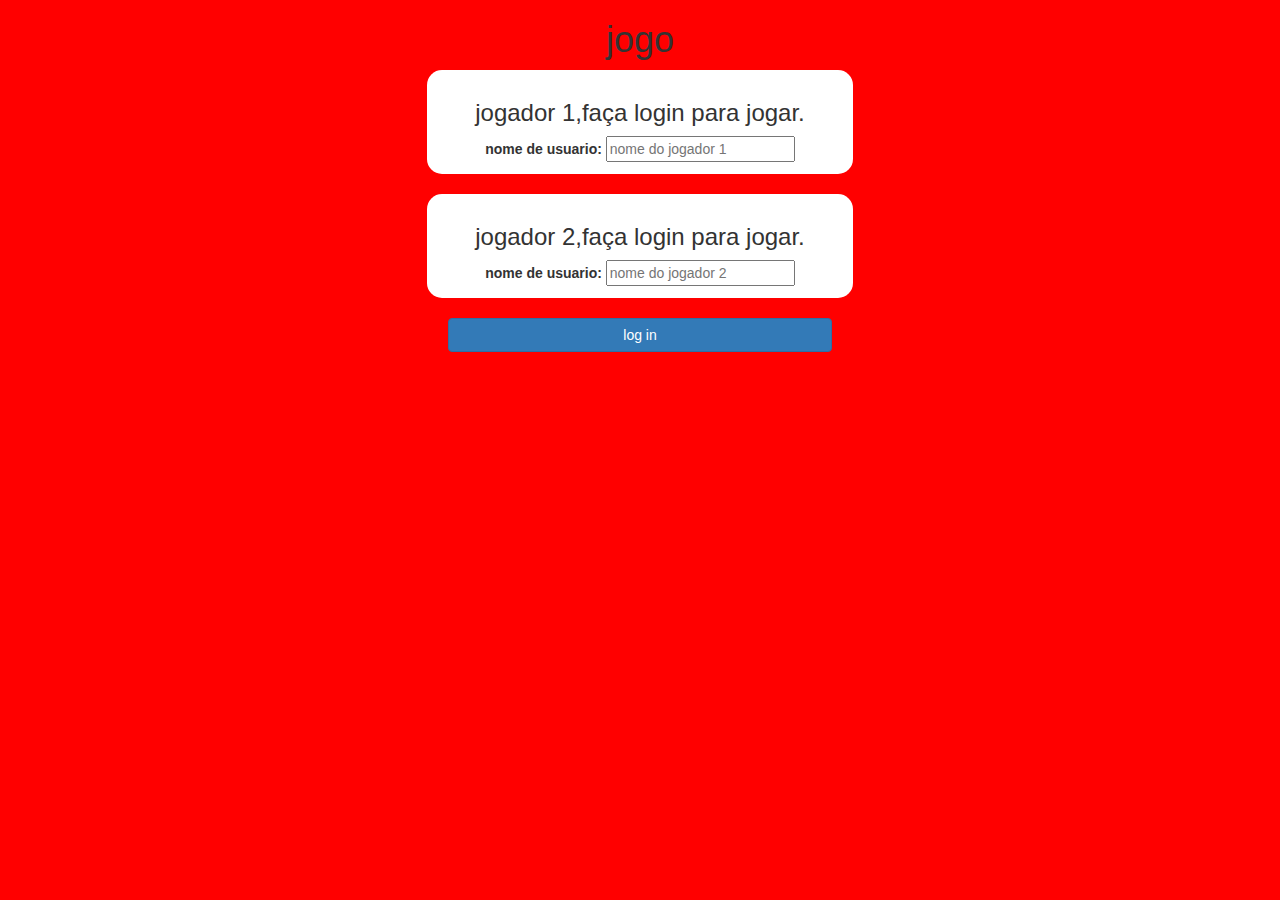
<file: index.html>
<!DOCTYPE html>
<html>
<head>
	<title>matematica</title>

<meta name="viewport" content="width=device-width, initial-scale=1">
<link rel="stylesheet" href="https://maxcdn.bootstrapcdn.com/bootstrap/3.4.0/css/bootstrap.min.css">
<script src="https://ajax.googleapis.com/ajax/libs/jquery/3.4.1/jquery.min.js"></script>
<script src="https://maxcdn.bootstrapcdn.com/bootstrap/3.4.0/js/bootstrap.min.js"></script>

<link rel="stylesheet" type="text/css" href="mat.css">

<script src="matt.js"></script>
</head>
<body>
<center>
	<h1>jogo</h1>
	<div class="col-lg-4 col-sm-8 col-xs-11 login_div1">
     <h3>jogador 1,faça login para jogar.</h3>
	 <label>nome de usuario:</label>
	 <input type="text" id="jogadorumnome" class="forn-control" placeholder="nome do jogador 1">
	 <br>
	</div>
	<br>
	<div class="col-lg-4 col-sm-8 col-xs-11 login_div2">
		<h3>jogador 2,faça login para jogar.</h3>
		<label>nome de usuario:</label>
		<input type="text" id="jogadordoisnome" class="forn-control" placeholder="nome do jogador 2">
	    <br>
	   </div>
	   <br>
	   <button style="width: 30%;" class="btn btn-primary" onclick="adduser()">log in</button>
</center>
</body>
</html>
</file>
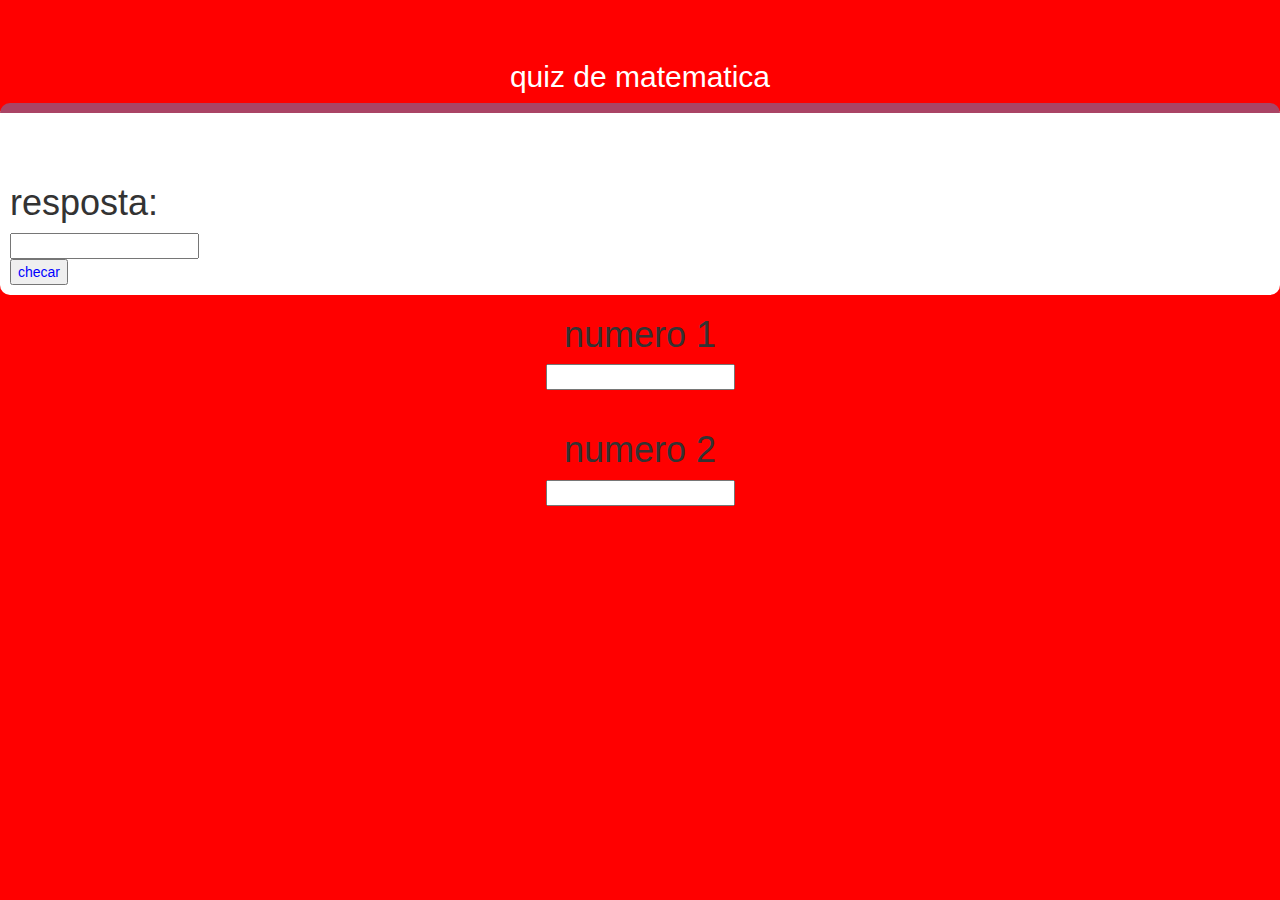
<file: game_page.html>
<html><head>
<meta name="viewport" content="width=device-width, initial-scale=1">
<link rel="stylesheet" href="https://maxcdn.bootstrapcdn.com/bootstrap/3.4.0/css/bootstrap.min.css">
<script src="https://ajax.googleapis.com/ajax/libs/jquery/3.4.1/jquery.min.js"></script>
<script src="https://maxcdn.bootstrapcdn.com/bootstrap/3.4.0/js/bootstrap.min.js"></script>

<link rel="stylesheet" type="text/css" href="mat.css">
</head>
<body id="odois">
    <h4 id="jogadorumnome"></h4><span id="jogadorumpontos"></span>
    <br>
    <h4 id="jogadordoisnome"></h4><span id="jogadordoispontos"></span>
    <div class="container">
        <center>
            <h2 style="color: white;">quiz de matematica</h2>
        </center>
    </div>
    <div id="output">
    <h1></h1>
    <br>
    <h1>resposta:</h1><input type="text">
    <br>
    <button style="color: blue;">checar</button>
    </div>
    <h1>numero 1</h1>
    <input type="text">
    <br>
    <br>
    <h1>numero 2</h1>
    <input type="text">
</body>
</html>
</file>
<file: mat.css>
body
{
	background: red;
}

	.login_div1 , .login_div2
	{
		background: white;
		padding: 10px;
		float: none;
		border-radius: 15px;
	}


#player1Name , #player2Name
{
	display: inline-block;
	margin-left: 20px;
}
#word
{
	width: 60%;
}
#wordDisplay
{
	letter-spacing: 5px;
}
#output
{
background: white;
border-radius: 10px;
border-top: 10px solid #AA4465;
padding: 10px;
float: none;
text-align: left;
}
#output{
	background: white;
	border-radius: 10px;
	border-top: 10px solid #AA4465;
	padding: 10px;
	float: none;
	text-align: left;
}
#odois{
	text-align: center;
}
</file>
